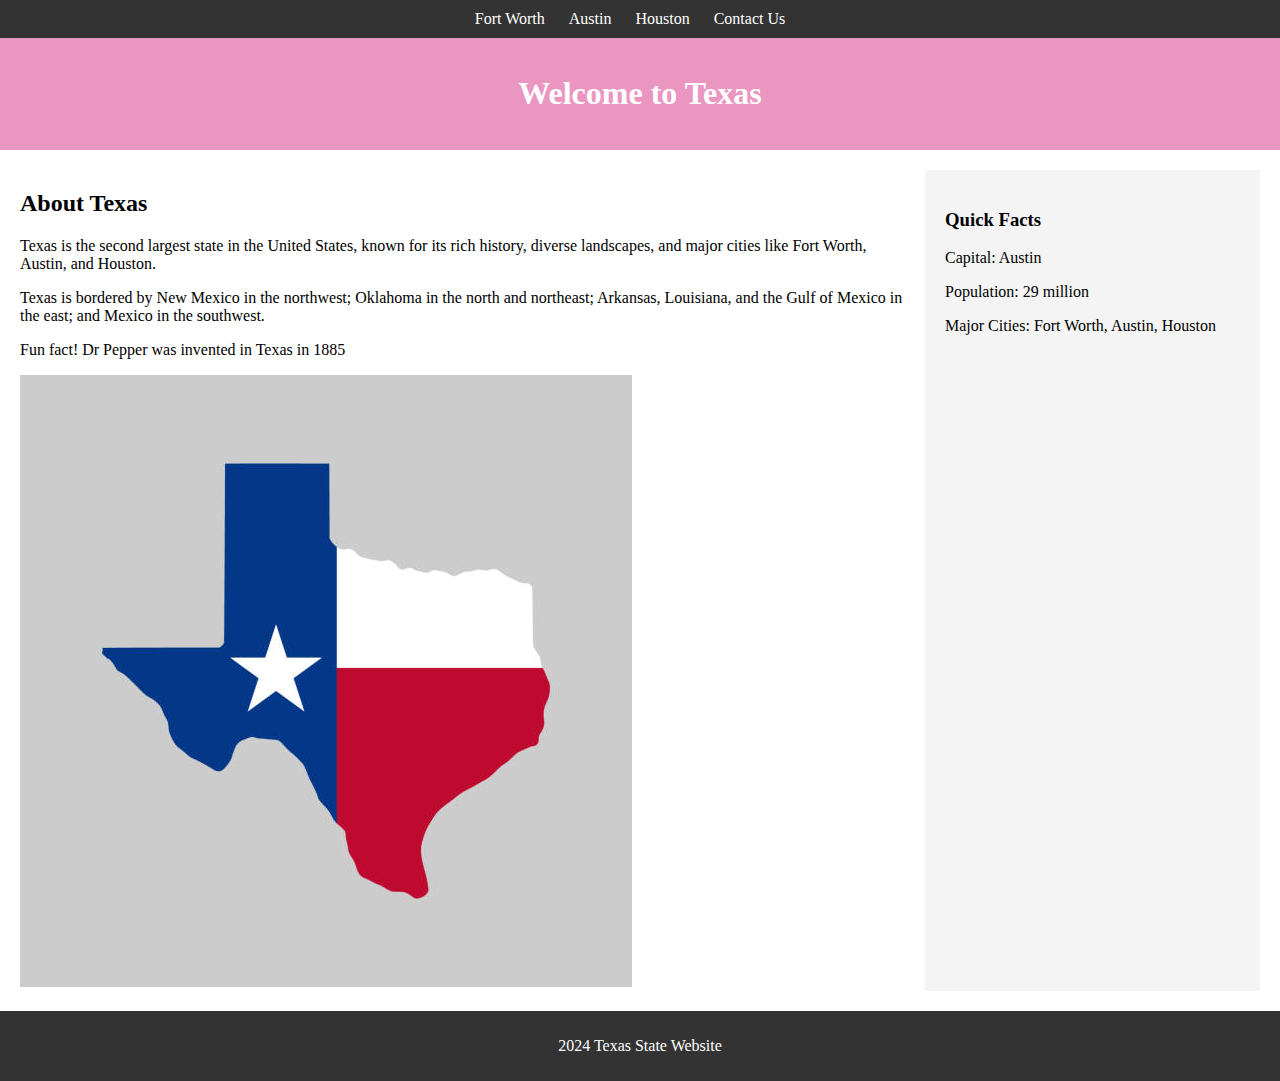
<file: index.html>
<!DOCTYPE html>
<html lang="en">
<head>
    <meta charset="UTF-8">
    <meta name="viewport" content="width=device-width, initial-scale=1.0">
    <title>Fort Worth, Texas</title>
    <link rel="stylesheet" href="style.css">
</head>
<body>
    <nav>
        <ul>
            <li><a href="fortworth.html">Fort Worth</a></li>
            <li><a href="austin.html">Austin</a></li>
            <li><a href="houston.html">Houston</a></li>
            <li><a href="form.html">Contact Us</a></li>
        </ul>
    </nav>

    <header>
        <h1>Welcome to Texas</h1>
    </header>

    <div class="container">
        <section>
            <h2>About Texas</h2>
            <p>Texas is the second largest state in the United States, known for its rich history, diverse landscapes, and major cities like Fort Worth, Austin, and Houston.</p>
            <p>Texas is bordered by New Mexico in the northwest; Oklahoma in the north and northeast; Arkansas, Louisiana, and the Gulf of Mexico in the east; and Mexico in the southwest.</p>
            <p>Fun fact! Dr Pepper was invented in Texas in 1885</p>
            <img src="images/texas.jpeg" alt="Image of Texas">
        </section>

        <aside>
            <h3>Quick Facts</h3>
            <p>Capital: Austin</p>
            <p>Population: 29 million</p>
            <p>Major Cities: Fort Worth, Austin, Houston</p>
        </aside>
    </div>

    <footer>
        <p> 2024 Texas State Website</p>
    </footer>
</body>




</html>
</file>
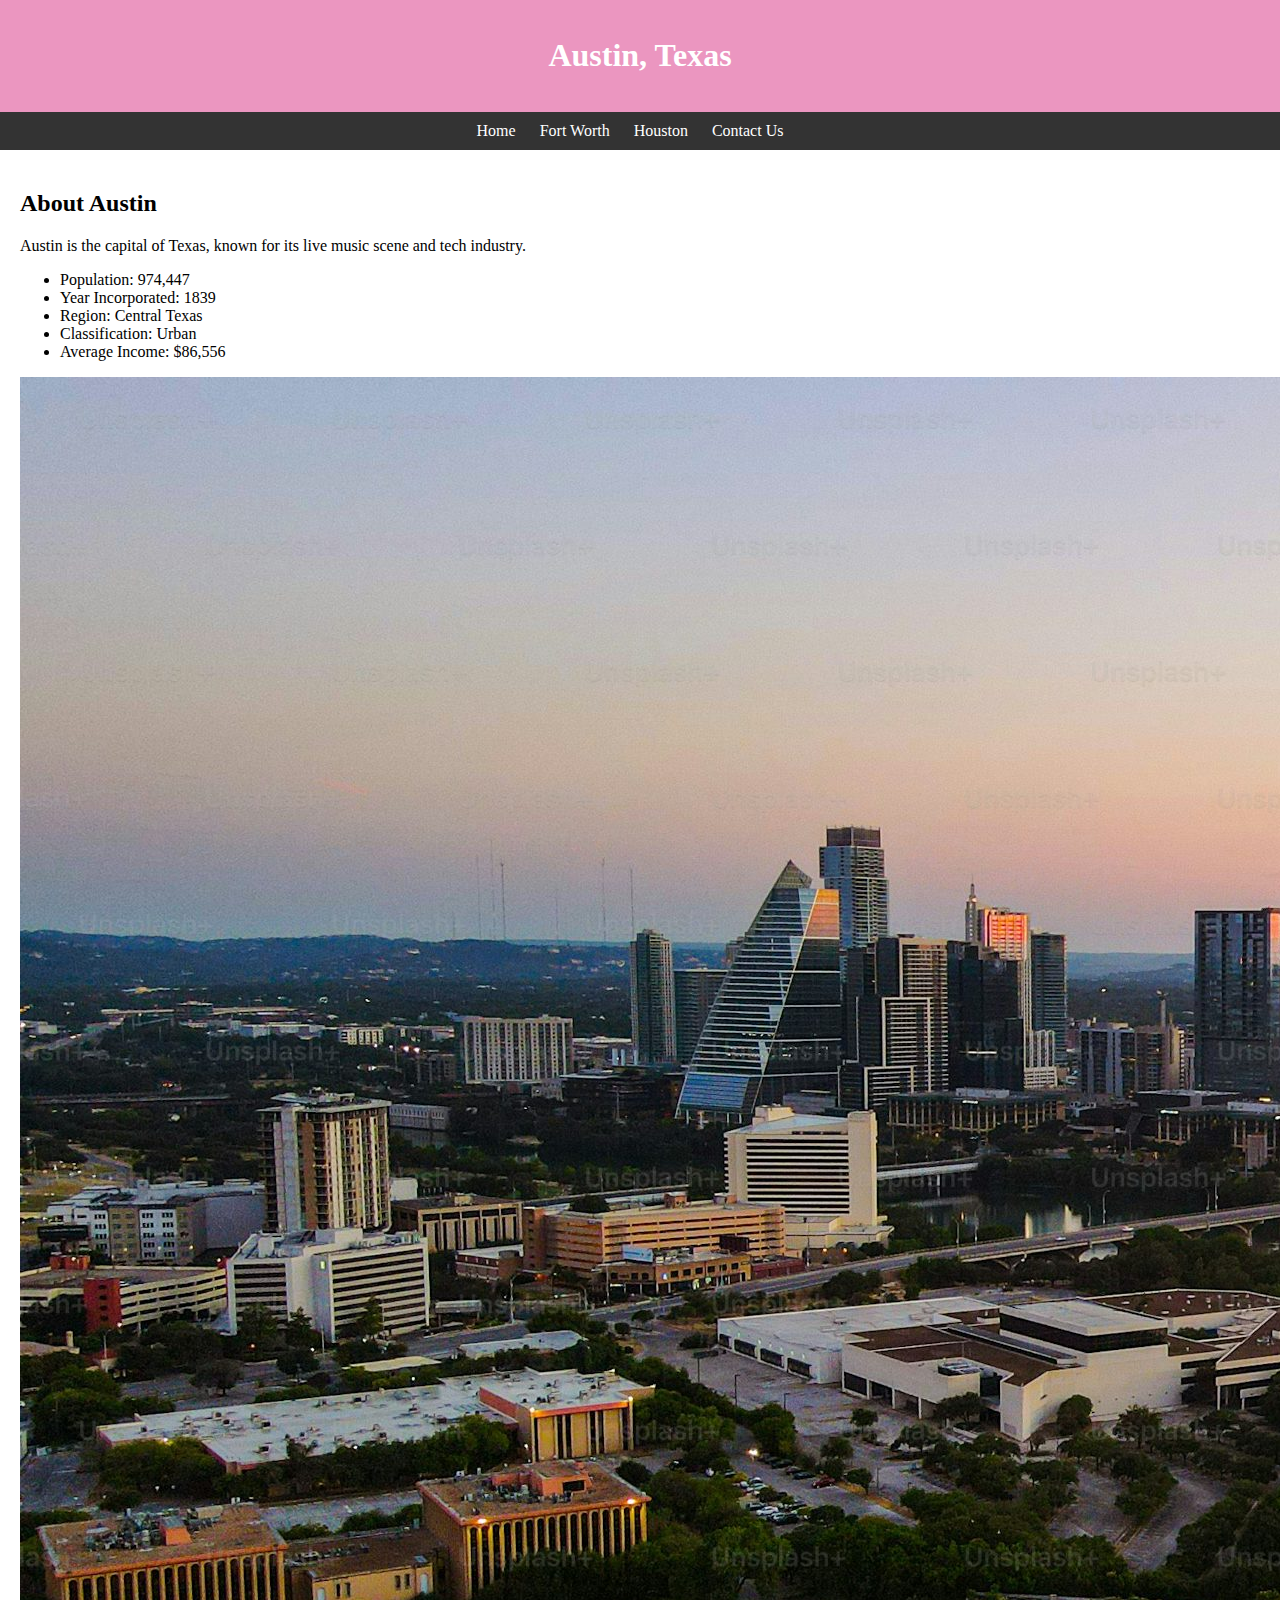
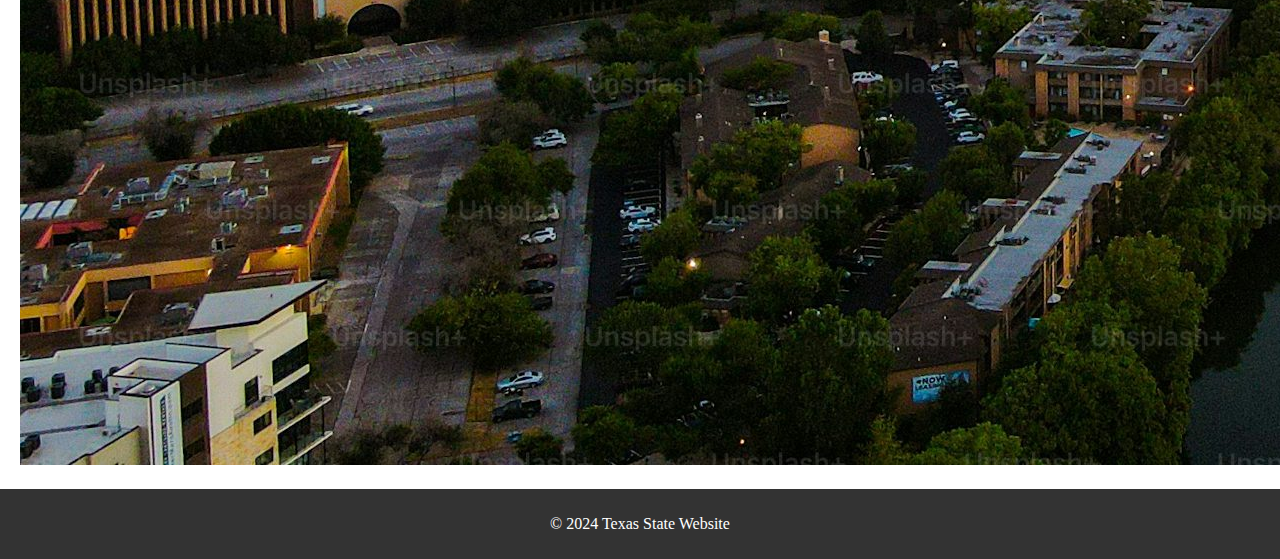
<file: austin.html>
<!DOCTYPE html>
<html lang="en">
<head>
    <meta charset="UTF-8">
    <meta name="viewport" content="width=device-width, initial-scale=1.0">
    <title>Austin, Texas</title>
    <link rel="stylesheet" href="style.css">
</head>
<body>
    <header>
        <h1>Austin, Texas</h1>
    </header>

    <nav>
        <ul>
            <li><a href="index.html">Home</a></li>
            <li><a href="fortworth.html">Fort Worth</a></li>
            <li><a href="houston.html">Houston</a></li>
            <li><a href="form.html">Contact Us</a></li>
        </ul>
    </nav>
<div class="container">
    <section>
        <h2>About Austin</h2>
        <p>Austin is the capital of Texas, known for its live music scene and tech industry.</p>
        <ul>
            <li>Population: 974,447</li>
            <li>Year Incorporated: 1839</li>
            <li>Region: Central Texas</li>
            <li>Classification: Urban</li>
            <li>Average Income: $86,556</li>
        </ul>
        <img src="images/austin.jpeg" alt="Image of Austin">
    </section>


    <aside>
        <h3>Quick Facts</h3>
        <p>Austin is home to the University of Texas and the Texas Capitol.</p>
    </aside>
</div>

    <footer>
        <p>&copy; 2024 Texas State Website</p>
    </footer>
</body>
</html>
</file>
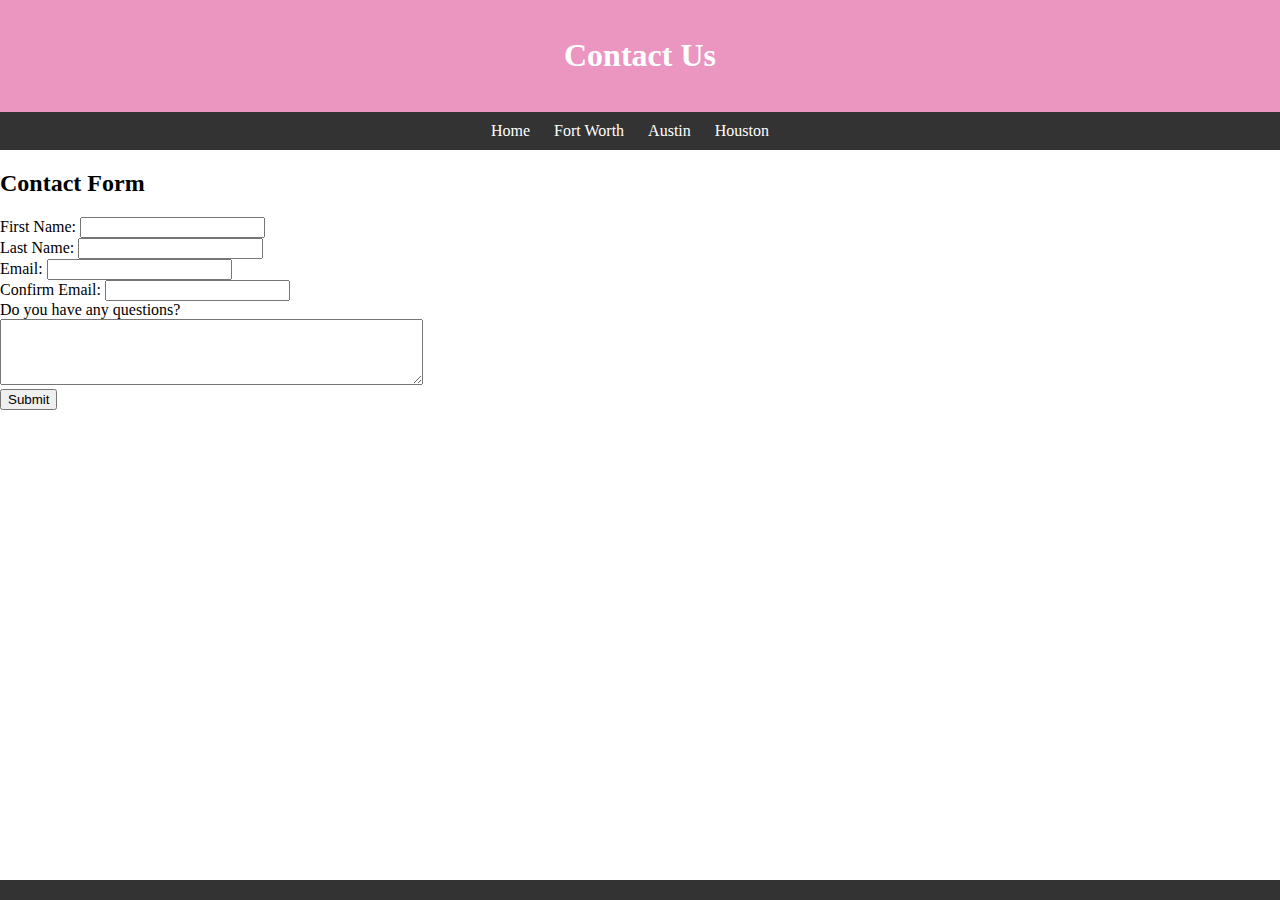
<file: form.html>
<!DOCTYPE html>
<html lang="en">
<head>
    <meta charset="UTF-8">
    <meta name="viewport" content="width=device-width, initial-scale=1.0">
    <title>Contact Us</title>
    <link rel="stylesheet" href="style.css">
</head>
<body>
    <header>
        <h1>Contact Us</h1>
    </header>

    <nav>
        <ul>
            <li><a href="index.html">Home</a></li>
            <li><a href="fortworth.html">Fort Worth</a></li>
            <li><a href="austin.html">Austin</a></li>
            <li><a href="houston.html">Houston</a></li>
        </ul>
    </nav>

    <section>
        <h2>Contact Form</h2>
        <form action="#">
            <label for="first-name">First Name:</label>
            <input type="text" id="first-name" name="first-name" required><br>

            <label for="last-name">Last Name:</label>
            <input type="text" id="last-name" name="last-name" required><br>

            <label for="email">Email:</label>
            <input type="email" id="email" name="email" required><br>

            <label for="confirm-email">Confirm Email:</label>
            <input type="email" id="confirm-email" name="confirm-email" required><br>

            <label for="question">Do you have any  questions?</label><br>
            <textarea id="question" name="question" rows="4" cols="50"></textarea><br>

            <button type="submit">Submit</button>
        </form>
    </section>
    <footer>
</file>
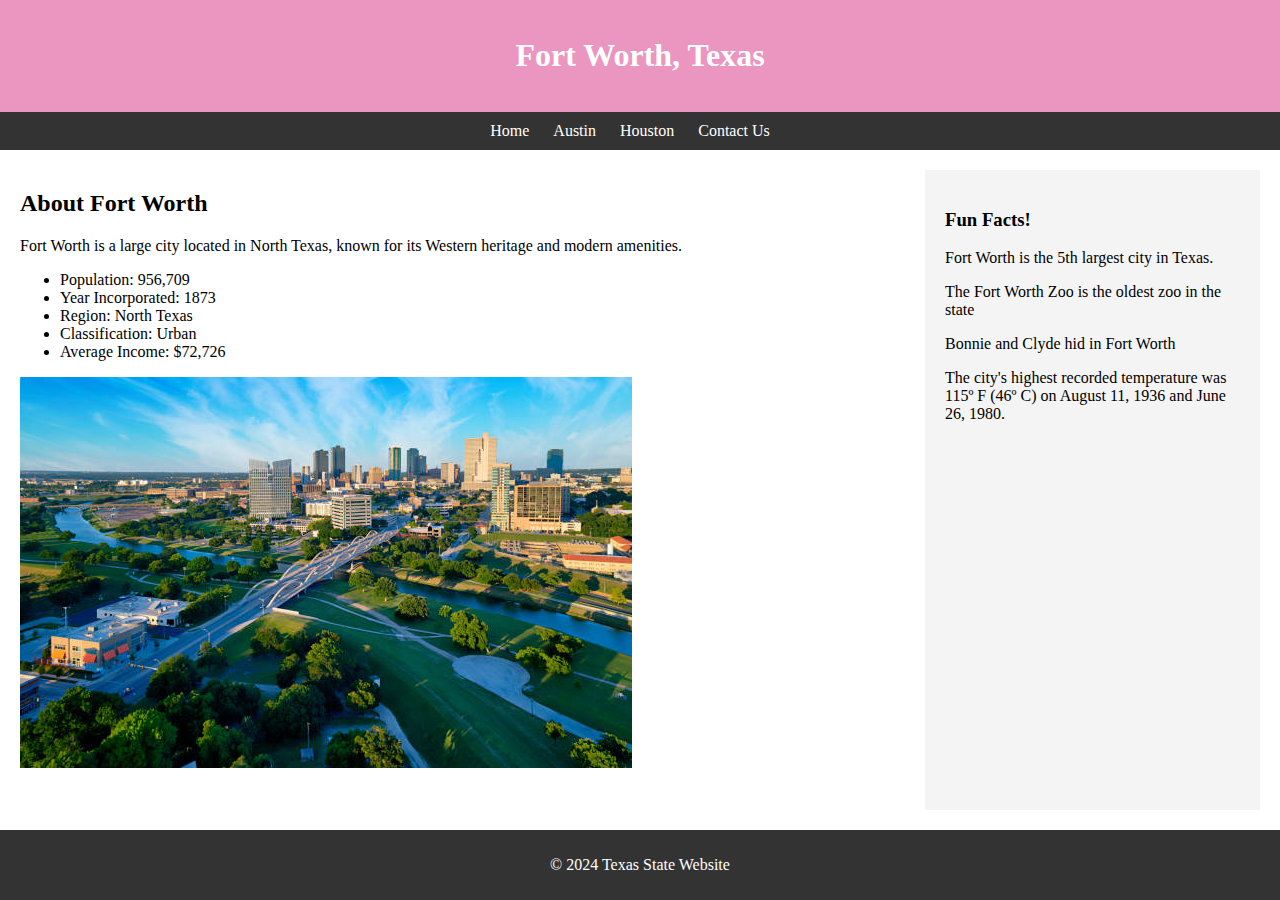
<file: fortworth.html>
<!DOCTYPE html>
<html lang="en">
<head>
    <meta charset="UTF-8">
    <meta name="viewport" content="width=device-width, initial-scale=1.0">
    <title>Fort Worth, Texas</title>
    <link rel="stylesheet" href="style.css">
</head>
<body>
    <header>
        <h1>Fort Worth, Texas</h1>
    </header>

    <nav>
        <ul>
            <li><a href="index.html">Home</a></li>
            <li><a href="austin.html">Austin</a></li>
            <li><a href="houston.html">Houston</a></li>
            <li><a href="form.html">Contact Us</a></li>
        </ul>
    </nav>

    <div class="container">
        <section>
            <h2>About Fort Worth</h2>
            <p>Fort Worth is a large city located in North Texas, known for its Western heritage and modern amenities.</p>
            <ul>
                <li>Population: 956,709</li>
                <li>Year Incorporated: 1873</li>
                <li>Region: North Texas</li>
                <li>Classification: Urban</li>
                <li>Average Income: $72,726</li>
            </ul>
            <img src="images/fortworth.jpg" alt="Image of Fort Worth">
        </section>
        <aside>
            <h3>Fun Facts!</h3>
            <p>Fort Worth is the 5th largest city in Texas.</p>
            <p>The Fort Worth Zoo is the oldest zoo in the state</p>
            <p> Bonnie and Clyde hid in Fort Worth</p>
            <p>The city's highest recorded temperature was 115º F (46º C) on August 11, 1936 and June 26, 1980.</p>
        </aside>
    </div>

    <footer>
        <p>&copy; 2024 Texas State Website</p>
    </footer>
</body>
</html>
</file>
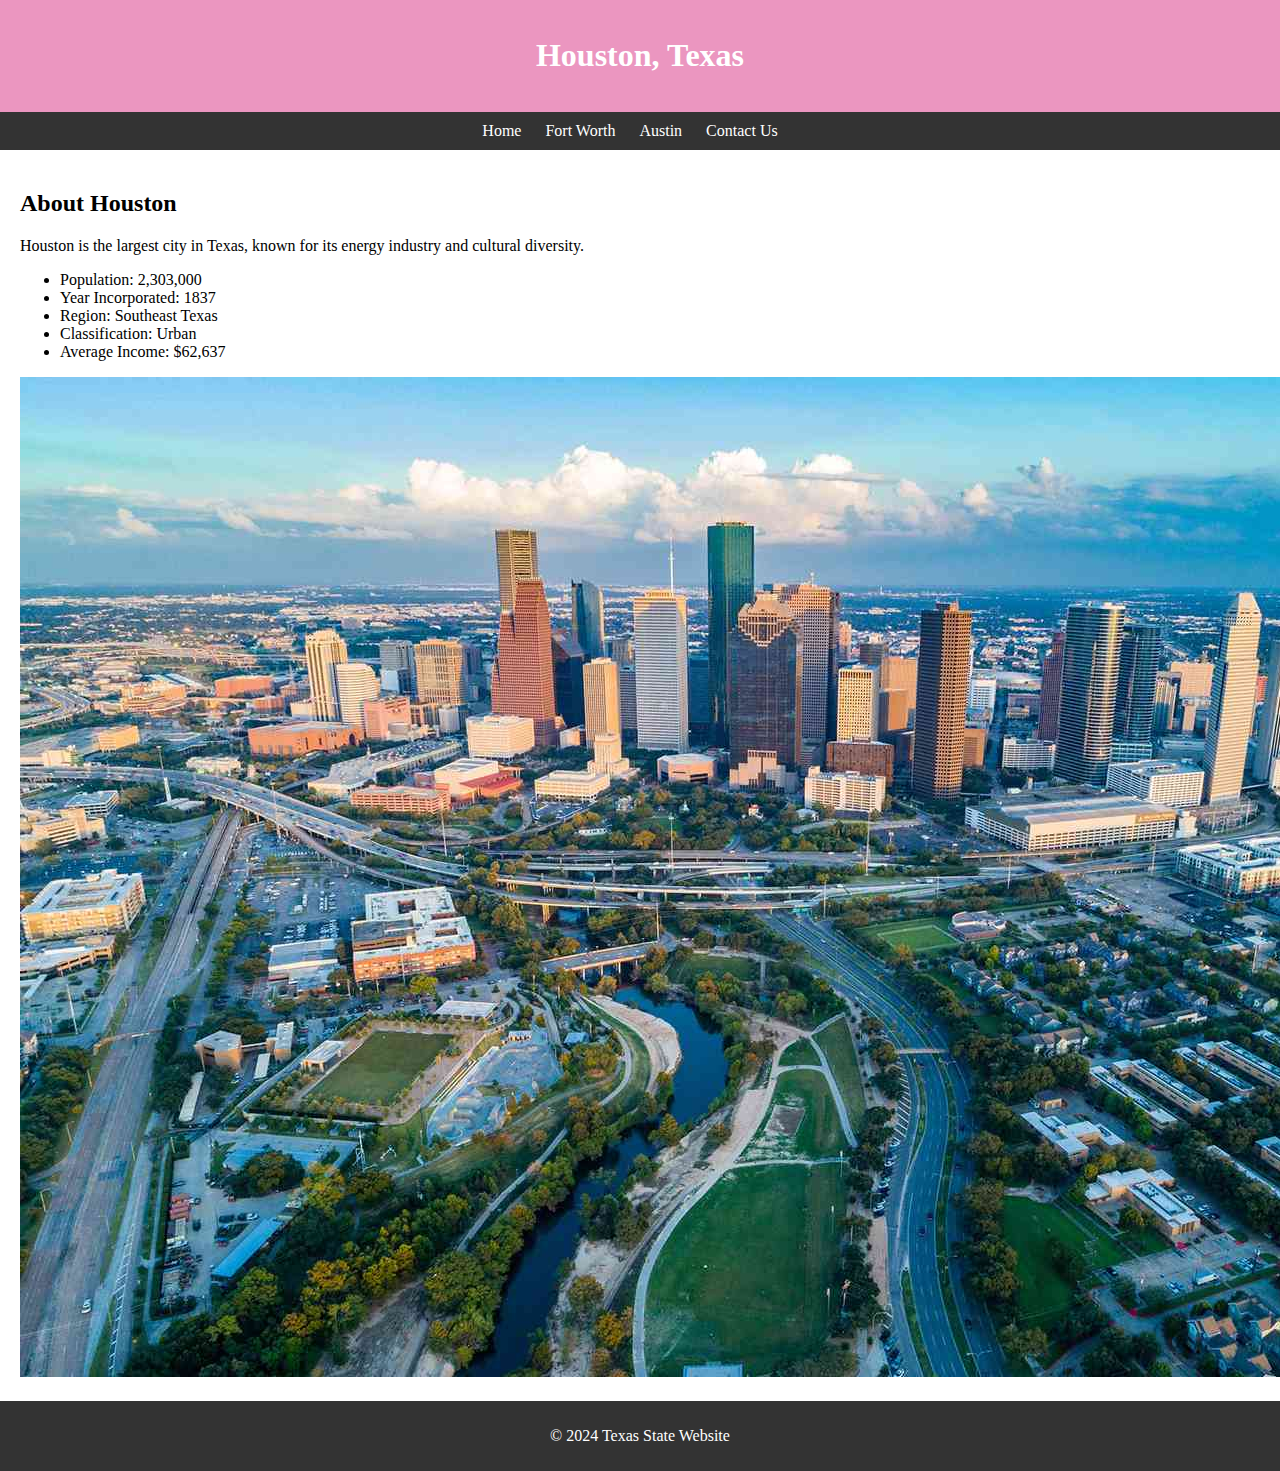
<file: houston.html>
<!DOCTYPE html>
<html lang="en">
<head>
    <meta charset="UTF-8">
    <meta name="viewport" content="width=device-width, initial-scale=1.0">
    <title>Houston, Texas</title>
    <link rel="stylesheet" href="style.css">
</head>
<body>
    <header>
        <h1>Houston, Texas</h1>
    </header>

    <nav>
        <ul>
            <li><a href="index.html">Home</a></li>
            <li><a href="fortworth.html">Fort Worth</a></li>
            <li><a href="austin.html">Austin</a></li>
            <li><a href="form.html">Contact Us</a></li>
        </ul>
    </nav>
<div class="container">
    <section>
        <h2>About Houston</h2>
        <p>Houston is the largest city in Texas, known for its energy industry and cultural diversity.</p>
        <ul>
            <li>Population: 2,303,000</li>
            <li>Year Incorporated: 1837</li>
            <li>Region: Southeast Texas</li>
            <li>Classification: Urban</li>
            <li>Average Income: $62,637</li>
        </ul>
        <img src="images/houston.jpeg" alt="Image of Houston">
    </section>

    <aside>
        <h3>Quick Facts</h3>
        <p>Houston is home to NASA's Johnson Space Center.</p>
    </aside>
</div>

    <footer>
        <p>&copy; 2024 Texas State Website</p>
    </footer>
</body>
</html>
</file>
<file: style.css>
body {
    font-family: Fantasy, Copperplate;
    margin: 0;
    padding: 0;
    min-height: 100vh; 
    display: flex;
    flex-direction: column;
}

header {
    background-color: #eb96c0;
    color: white;
    text-align: center;
    padding: 1em;
    flex-shrink: 0; 
}


nav {
    background-color: #333;
    padding: 10px;
    text-align: center;
    flex-shrink: 0;
}
nav ul {
    list-style-type: none;
    padding: 0;
    margin: 0;
    display: inline-block;
}

nav ul li {
    display: inline;
    margin-right: 20px;
}

nav ul li a {
    color: white;
    text-decoration: none;
}

/* Flexbox container for section and aside */
.container {
    display: flex;
    flex: 1; /* This ensures the container stretches to fill the space between header and footer */
    align-items: stretch; /* Make sure section and aside stretch to the same height */
    padding: 20px;
}

/* Main content section */
section {
    flex: 3; /* Take 3 parts of the space */
    padding-right: 20px;
    background-color: #fff;
}

/* Aside styling (Quick Facts) */
aside {
    flex: 1; /* Take 1 part of the space */
    background-color: #f4f4f4;
    padding: 20px;
    box-sizing: border-box;
    /* Ensure the aside stretches vertically */
    align-self: stretch;
}

/* Footer styling */
footer {
    text-align: center;
    padding: 10px;
    background-color: #333;
    color: white;
    flex-shrink: 0; /* Prevent the footer from shrinking */
}
</file>
